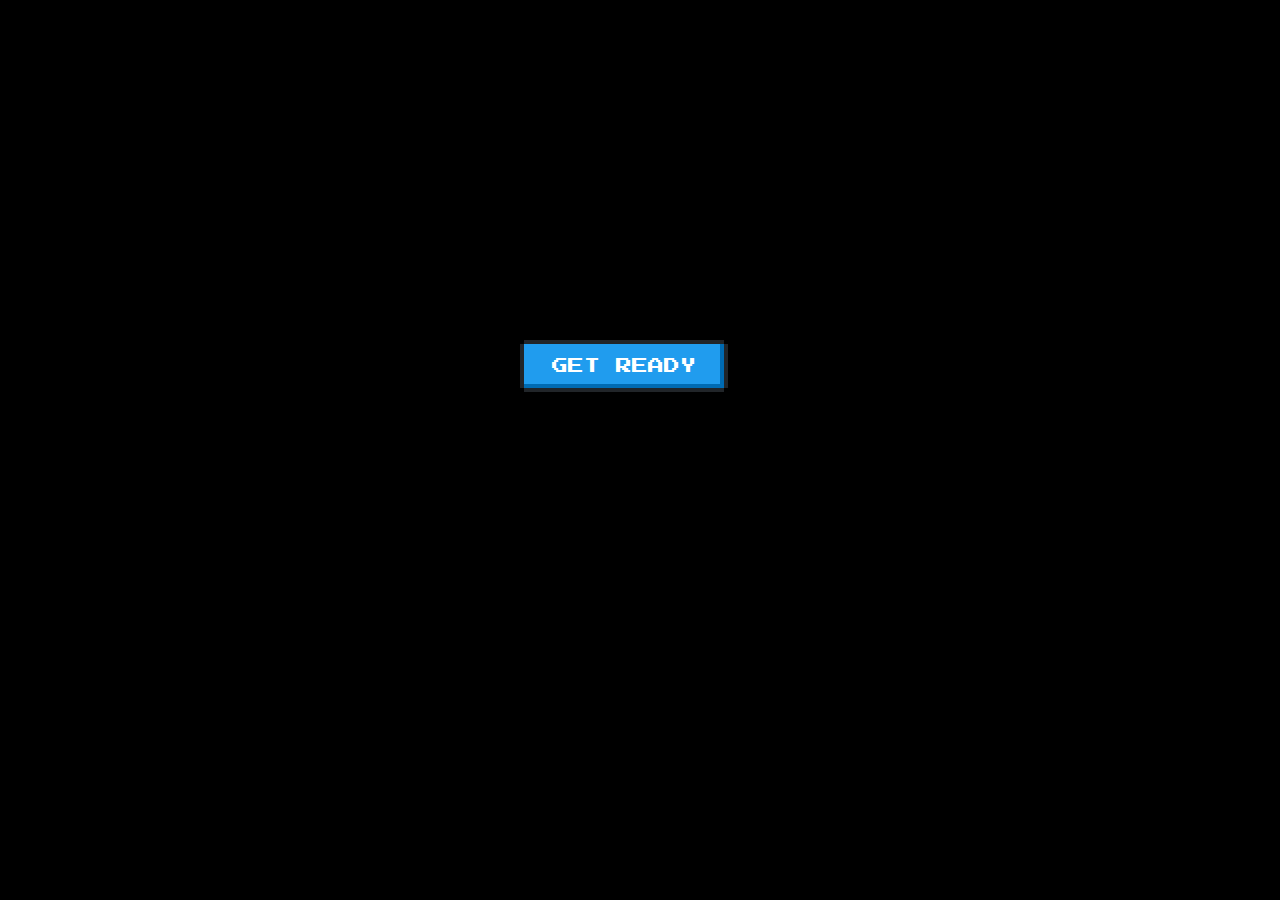
<file: index.html>
<!DOCTYPE html>
<html lang="en">

<head>
  <meta charset="UTF-8">
  <meta http-equiv="X-UA-Compatible" content="IE=edge">
  <meta name="viewport" content="width=device-width, initial-scale=1.0">
  <meta http-equiv="Cache-Control" content="no-cache, no-store, must-revalidate" />
  <meta http-equiv="Pragma" content="no-cache" />
  <meta http-equiv="Expires" content="0" />

  <link rel="icon" type="image/png" href="favicon.ico">

  <title>Pokemon Battle</title>

  <!-- snes css -->
  <link href="css/nes.min.css" rel="stylesheet" />

  <!-- Press Start 2P font -->
  <link rel="preconnect" href="https://fonts.gstatic.com">
  <link href="https://fonts.googleapis.com/css2?family=Press+Start+2P&display=swap" rel="stylesheet">

  <!-- lodash -->
  <script src="js/lodash.min.js"></script>

  <!-- our css -->
  <link rel="stylesheet" href="styles.css">

  <!-- our scripts -->
  <script src="index.js"></script>
  <script src="game.js"></script>
</head>

<body onload="showPrelude()">
  <div class="container">
    <div class="container-game">
      <!-- prelude -->
      <div id="prelude" class="prelude">
        <button type="button" class="nes-btn is-primary btn prelude-btn" onclick="showIntro()">GET READY</button>
      </div>

      <!-- intro -->
      <div id="intro" class="intro">
        <span class="title">Pokemon Lite!</span>
        <button type="button" class="nes-btn is-success movein center-abs" onclick="showChoose()">Start Game</button>
      </div>

      <!-- choose pokemon -->
      <div id="choose" class="choose">
        <div id="choose-pokemon-container">
          <span id="choose-player-name">Player 1</span>
          <span>Choose your pokemon</span>
          <div id="choose-pokemon-list"></div>
        </div>
      </div>

      <!-- battle screen -->
      <div id="battle" class="battle">

        <div class="current-player-card">
          <img id="current-player-pokemon">
          <div id="current-player-pokemon-status" class="nes-container current-player-pokemon-status">
            <div class="current-player-name-number">
              <span id="current-player-pokemon-name">pika</span>
              <span id="current-player-no">P1</span>
            </div>

            <div class="current-player-stats">
              <div class="current-player-health-stats">
                <progress id="current-player-pokemon-healthbar"
                  class="nes-progress is-success current-player-pokemon-healthbar" value="90" max="100"></progress>
                <span id="current-player-pokemon-current-health"
                  class="current-player-pokemon-current-health">100</span> /
                <span id="current-player-pokemon-total-health" class="current-player-pokemon-total-health">100</span>
              </div>

              <div class="current-player-magic-stats">
                <progress id="current-player-pokemon-magicbar"
                  class="nes-progress is-primary current-player-pokemon-magicbar" value="90" max="100"></progress>
                <span id="current-player-pokemon-current-magic" class="current-player-pokemon-current-magic">100</span>
                /
                <span id="current-player-pokemon-total-magic" class="current-player-pokemon-total-magic">100</span>

              </div>

            </div>

          </div>

        </div>

        <div id="target-player-card">
          <img id="target-player-pokemon">
          <div id="target-player-pokemon-status" class="nes-container target-player-pokemon-status">
            <div class="target-player-name-number">
              <span id="target-player-pokemon-name">pika</span>
              <span id="target-player-no">P1</span>
            </div>

            <div class="target-player-stats">
              <div class="target-player-health-stats">
                <progress id="target-player-pokemon-healthbar"
                  class="nes-progress is-success target-player-pokemon-healthbar" value="90" max="100"></progress>
                <span id="target-player-pokemon-current-health" class="target-player-pokemon-current-health">100</span>
                /
                <span id="target-player-pokemon-total-health" class="target-player-pokemon-total-health">100</span>
              </div>

              <div class="target-player-magic-stats">
                <progress id="target-player-pokemon-magicbar"
                  class="nes-progress is-primary target-player-pokemon-magicbar" value="90" max="100"></progress>
                <span id="target-player-pokemon-current-magic" class="target-player-pokemon-current-magic">100</span> /
                <span id="target-player-pokemon-total-magic" class="target-player-pokemon-total-magic">100</span>
              </div>

            </div>

          </div>

        </div>

        <div class="nes-container is-dark with-title battle-log">
          <p class="title">Battle log</p>
          <p id="battle-log" class="paragraph-battle-log">Pokemons!!! have a fair fight. 3...2...1...go</p>

          <button id="attack-btn" type="button" class="nes-btn is-error btn attack-btn"
            onclick="battleCommand('attack')">Attack</button>

          <button id="boost-btn" type="button" class="nes-btn is-primary btn boost-btn" onclick="battleCommand('boost')">Get
            Boost</button>

          <button id="fight-btn" type="button" class="nes-btn is-warning btn fight-btn" onclick="startBattle()">Fight!!</button>
        </div>

      </div>

      <!-- gameover -->
      <div id="gameover" class="gameover">
        <span class="title">Game over</span>
        <span id="game-over-player-win">Player X</span>
        <button type="button" class="nes-btn is-primary btn-playagain center-abs" onclick="showIntro()">Play
          again</button>
      </div>

      <!-- audio player -->
      <audio id="audio" controls hidden>
        <source src="audio/battle1.mp3" type="audio/mpeg">
        Your browser does not support the audio element.
      </audio>

    </div>
</body>

</html>
</file>
<file: styles.css>
* {
  box-sizing: border-box;
  margin: 0;
  padding: 0;
  user-select: none;
}
.container,
.container-game {
  background-color: black;
}

.gameover .btn-playagain,
.gameover .title,
.choose .btn-start,
.intro .movein,
.intro .title {
  display: block;
}

.container {
  width: 100vw;
  height: 100vh;
  box-sizing: border-box;
  font-family: "Press Start 2P", cursive;
  font-style: normal;
  font-weight: 400;
  overflow: auto;
}

.container-game {
  position: relative;
  width: 600px;
  height: 600px;
  margin: 0 auto;
  margin-top: 100px;
}

.center-abs {
  right: 50%;
  transform: translateX(50%);
}

.prelude,
.intro,
.choose,
.battle,
.gameover {
  background-repeat: no-repeat;
  background-size: cover;
  height: 100%;
  text-align: center;
  display: none;
  
}

.intro,
.choose,
.battle,
.gameover {
  opacity: 1;
  animation: fade 2s linear;
}

@keyframes fade {
  0% {opacity: 0;}
  100% {opacity: 1;}
}

/* PRELUDE */
.prelude {
  background-color: black;
  display: block;
}

.prelude-btn {
  top:40%;
  left:30%;
}

/* INTRO */
.intro {
  background-image: url("img/intro-no-loop-compressed.gif");
}

.intro .title {
  padding-top: 80px;
  font-size: 30px;
}

.intro .movein,
.choose .btn-start,
.gameover .btn-playagain {
  font-size: 20px;
}

.intro .movein {
  position: absolute;
  animation: movein 5s ease-out forwards;
}

@keyframes movein {
  from {
    top: 100%;
  }
  to {
    top: 70%;
  }
}

/* CHOOSE */
.choose {
  background-image: url("img/background-hero.png");
}

.choose .btn-start {
  position: absolute;
  bottom: 2%;
}

#choose-pokemon-container {
  padding: 15px;
}

#choose-pokemon-list {
  padding-top: 15px;
}

/* Does it look nice to have a fade in for the 2nd player? */
.choose .player2-offset {
  position: absolute;
  top: 50%;
  opacity: 1;
  animation: fade 0.5s linear;
}

/* BATTLE */
.battle {
  background-image: url("img/background-forest.png");
}

.battle .battle-log {
  position: absolute;
  bottom: 0px;
  width: 99%;
  height: 180px;
}

.paragraph-battle-log {
  width: 50%;
}

.btn {
  position: absolute;
  width: 200px;
}

.attack-btn {
  right: 5%;
  bottom: 50%;
  display: none;
}

.boost-btn {
  right: 5%;
  bottom: 20%;
  display: none;
}

.fight-btn {
  right: 5%;
  bottom: 50%;
}

.current-player-name-number {
  display: flex;
  flex-direction: row;
  justify-content: space-between;
}
.current-player-name-number,
.target-player-name-number {
  font-size: 12px;
}

.current-player-pokemon-status,
.target-player-pokemon-status {
  background-color: beige;
  width: 50%;
  height: 120px;
  position: absolute;
  display: none;
  opacity: 1;
  animation: fade 1s linear;
}

.current-player-pokemon-status {
  right: 2%;
  bottom: 185px;
  padding: 15px;
}

.target-player-name-number {
  display: flex;
  flex-direction: row;
  justify-content: space-between;
}

.current-player-stats,
.target-player-stats {
  display: flex;
  flex-direction: row;
}

.current-player-health-stats,
.current-player-magic-stats,
.target-player-health-stats,
.target-player-magic-stats {
  width: 50%;
  padding: 10px;
}

.current-player-pokemon-current-health,
.current-player-pokemon-total-health,
.current-player-pokemon-total-magic,
.current-player-pokemon-current-magic,
.target-player-pokemon-current-health,
.target-player-pokemon-total-health,
.target-player-pokemon-total-magic,
.target-player-pokemon-current-magic {
  font-size: 10px;
}

.target-player-pokemon-status {
  left: 2%;
  top: 2%;
  padding: 15px;
}

.current-player-pokemon-healthbar,
.current-player-pokemon-magicbar,
.target-player-pokemon-healthbar,
.target-player-pokemon-magicbar {
  height: 20px;
}

#current-player-pokemon {
  position: absolute;
  top: 35%;
  left: 1%;
  height: 250px;
  object-fit: cover;
}

#target-player-pokemon {
  position: absolute;
  bottom: 55%;
  right: 1%;
  height: 250px;
  object-fit: cover;
}

.animation-damage {
  animation: shake 0.82s cubic-bezier(0.36, 0.07, 0.19, 0.97) both;
  transform: translate3d(0, 0, 0);
}

@keyframes shake {
  10%,
  90% {
    transform: translate3d(-1px, 0, 0);
  }

  20%,
  80% {
    transform: translate3d(2px, 0, 0);
  }

  30%,
  50%,
  70% {
    transform: translate3d(-4px, 0, 0);
  }

  40%,
  60% {
    transform: translate3d(4px, 0, 0);
  }
}

.animation-attack {
  animation: attack 0.82s cubic-bezier(0.36, 0.07, 0.19, 0.97) both;
  transform: translate3d(0, 0, 0);
}

@keyframes attack {
  10%,
  90% {
    transform: translate3d(2px, -2px, 0);
  }

  20%,
  80% {
    transform: translate3d(4px, -4px, 0);
  }

  30%,
  50%,
  70% {
    transform: translate3d(6px, -6px, 0);
  }

  40%,
  60% {
    transform: translate3d(8px, -8px, 0);
  }
}

/* GAMEOVER */
.gameover {
  background-image: url("img/gameover-compressed.gif");
  background-position: center;
}

.gameover .title {
  padding-top: 20px;
  padding-bottom: 20px ;
  font-size: 50px;
  color: brown;
}

.gameover .btn-playagain {
  position: absolute;
  top: 30%;
}
</file>
